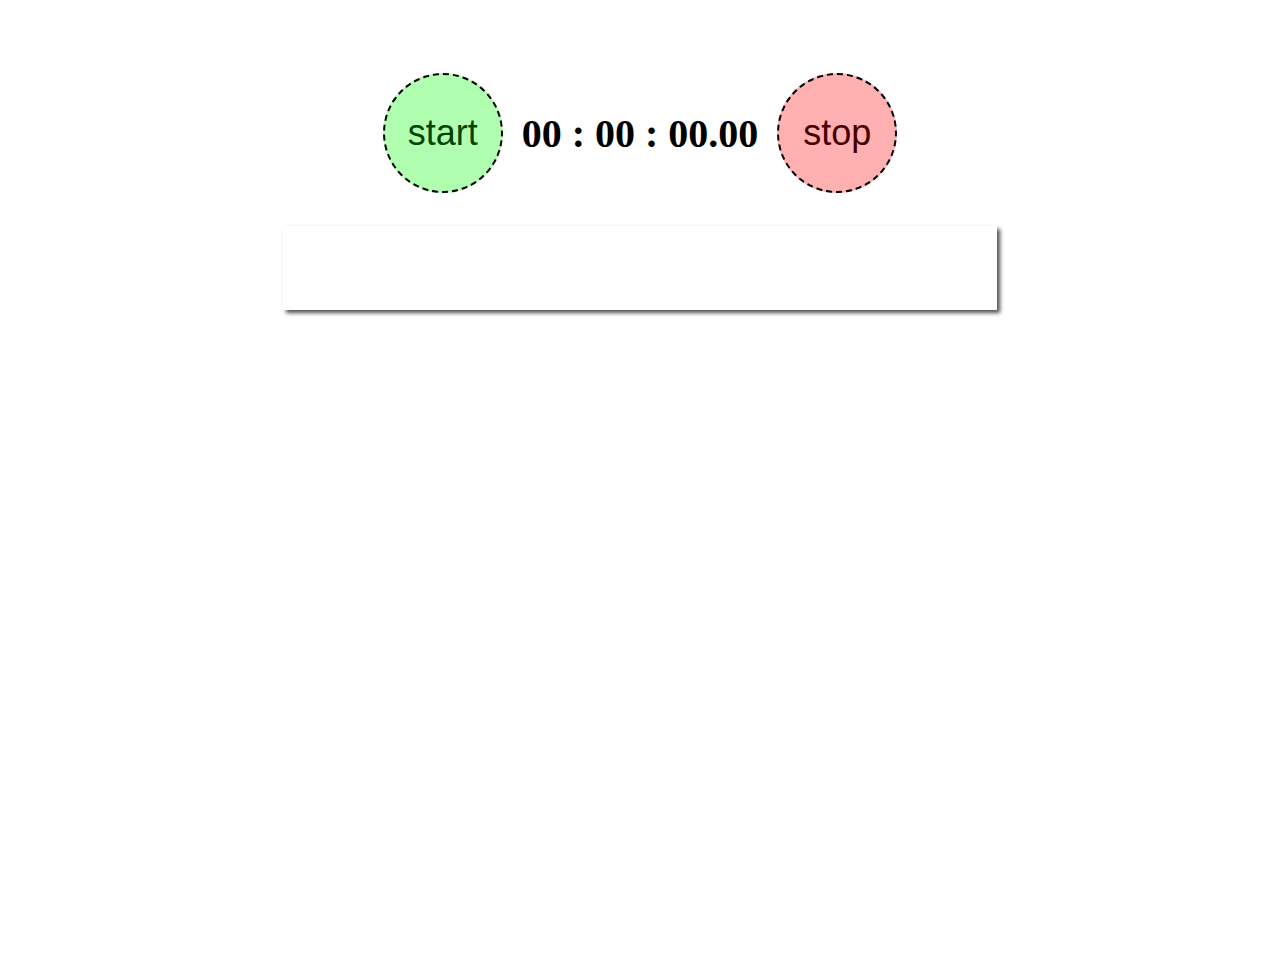
<file: index.html>
<!DOCTYPE html>
<html lang="en">
<head>
   <meta charset="UTF-8">
   <meta http-equiv="X-UA-Compatible" content="IE=edge">
   <meta name="viewport" content="width=device-width, initial-scale=1.0">
   <title>timer</title>
   <link rel="stylesheet" href="style.css">
   <meta property="og:url" content="https://iwashun22.github.io/stop_watch/index.html">
   <meta property="og:title" content="Stopwatch">
   <meta property="og:image" content="https://st2.depositphotos.com/1041273/5784/v/600/depositphotos_57844367-stock-illustration-stopwatch-icon.jpg">
   <meta property="og:description" content=
         "Go see the stopwatch I made!"
   >
</head>
<body>
   <table class="middle">
      <td>
         <button id="start-lap" class="input-button green">start</button>
      </td>
      <td>
         <h1 id="update-timer" class="time">00 : 00 : 00.00</h1>
      </td>
      <td>
         <button id="stop-reset" class="input-button red">stop</button>
      </td>
   </table>
   <ul class="container" id="lap-time-area">
      
   </ul> 
   <script src="timer.js"></script>
</body>
</html>
</file>
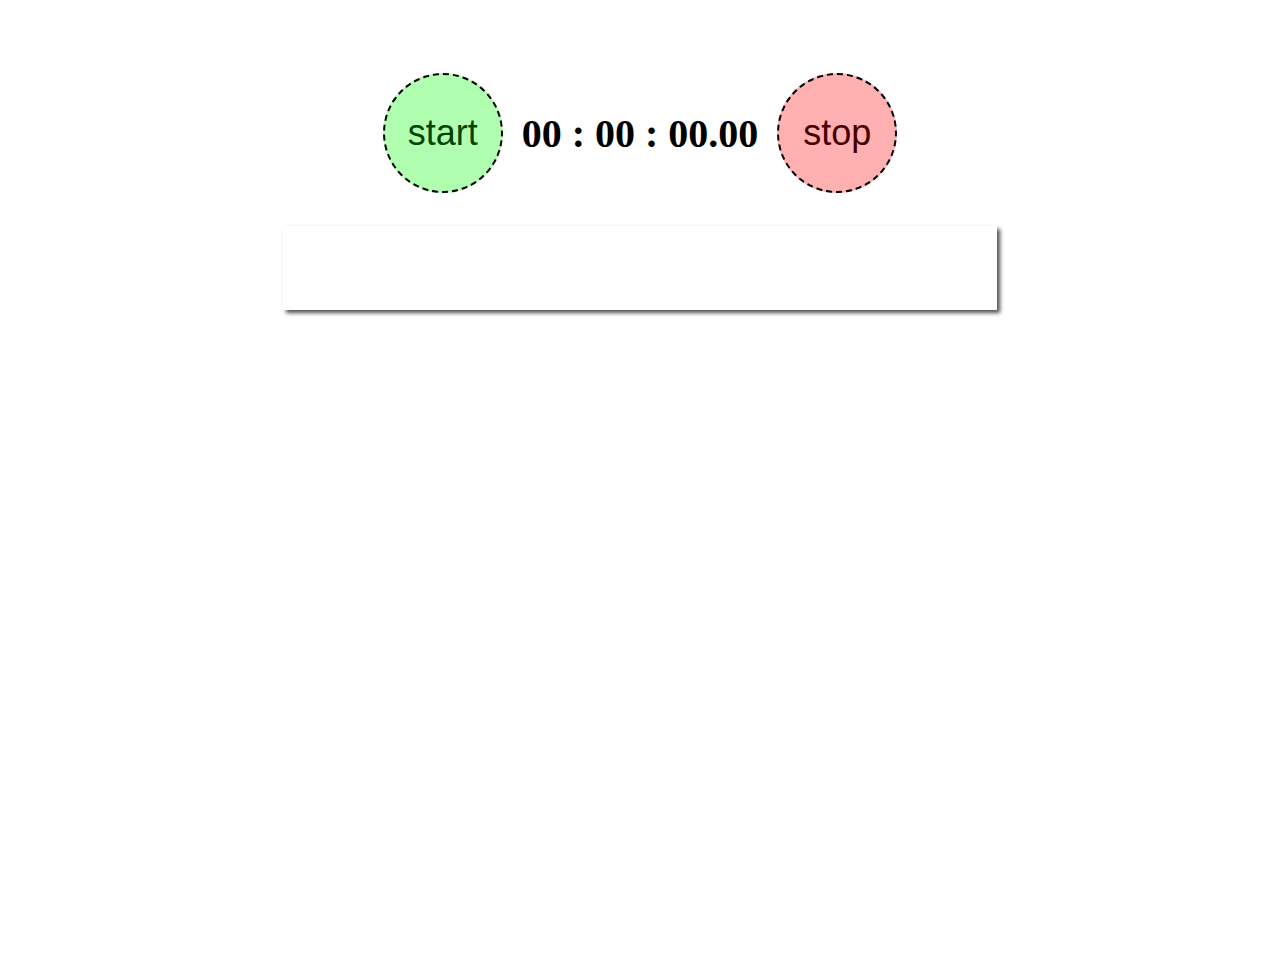
<file: timer.html>
<!DOCTYPE html>
<html lang="en">
<head>
   <meta charset="UTF-8">
   <meta http-equiv="X-UA-Compatible" content="IE=edge">
   <meta name="viewport" content="width=device-width, initial-scale=1.0">
   <title>timer</title>
   <link rel="stylesheet" href="style.css">
   <meta property="og:url" content="https://iwashun22.github.io/stop_watch/timer.html">
   <meta property="og:title" content="Stopwatch">
   <meta property="og:image" content="https://st2.depositphotos.com/1041273/5784/v/600/depositphotos_57844367-stock-illustration-stopwatch-icon.jpg">
   <meta property="og:description" content=
         "Go see the timer I made!"
   >
</head>
<body>
   <table class="middle">
      <td>
         <button id="start-lap" class="input-button green">start</button>
      </td>
      <td>
         <h1 id="update-timer" class="time">00 : 00 : 00.00</h1>
      </td>
      <td>
         <button id="stop-reset" class="input-button red">stop</button>
      </td>
   </table>
   <ul class="container" id="lap-time-area">
      
   </ul> 
   <script src="timer.js"></script>
</body>
</html>
</file>
<file: style.css>
body{
   width: 100vw;
   height: 100vh;
   margin: 0;
   position: relative;
   align-items: center;
   overflow: hidden;
}

.input-button{
   width: 100px;
   height: 100px;
   font-size: 30px;
   border: 2px black dashed;
   border-radius: 50%;
}

.red{ 
   background-color: rgb(255, 176, 176); 
   border-color: rgb(220, 0, 0);
   color: rgb(68, 0, 0);
}
.red:hover{ background-color: rgb(255, 95, 95); transition: .4s;}
.red:active{ background-color: rgb(126, 68, 68); transition: .1s;}

.green{ 
   background-color: rgb(176, 255, 176); 
   border-color: rgb(0, 220, 0);
   color: rgb(0, 68, 0);
}
.green:hover{ background-color: rgb(95, 255, 95); transition: .4s;}
.green:active{ background-color: rgb(68, 126, 68); transition: .1s;}

.time{ margin: 20px 20px;}
.middle{ margin: 70px auto 30px;}

.container{
   width: 440px;
   min-height: 70px;
   max-height: 200px;
   padding: 10px 10px;
   box-shadow: 3px 3px 4px rgb(80, 80, 80);
   margin: auto;
   overflow: scroll;
}
.container::-webkit-scrollbar{
   width: 0;
   height: 0;
}

.container li{ list-style: none;}

.list{
   display: flex;
}

.list:last-child .list-number{
   color: red;
   font-weight: 600;
}

.time-list, .list-number, .difference-time-list{
   width: 195px;
   height: 40px;
   font-size: 24px;
   line-height: 40px;
   text-align: center;
   margin: 0;
   border-top: 2px white solid;
}

.list-number{ 
   width: 50px;
   padding-right: 7px;
   text-align: right;
   border-right: 1px rgb(189, 189, 189) solid;
}

.difference-time-list{
   border-left: 1px rgb(189, 189, 189) solid;
   color: red;
}

.even .time-list, .even .list-number, .even .difference-time-list{ 
   background-color: rgb(250, 250, 250);
}

.odd .time-list, .odd .list-number, .odd .difference-time-list{
   background-color: rgb(241, 241, 241);
}

@media only screen and (min-width: 320px){
   .input-button{
      width: 60px;
      height: 60px;
      font-size: 20px;
      border: 1px black dashed;
      border-radius: 50%;
   }

   .time{ 
      margin: 15px 15px;
      font-size: 22px;
   }

   .container{
      width: 280px;
      min-height: 70px;
      max-height: 240px;
      padding: 7px 7px;
   }

   .time-list, .list-number, .difference-time-list{
      width: 127px;
      height: 24px;
      font-size: 14px;
      line-height: 24px;
   }

   .list-number{ 
      width: 35px;
      padding-right: 7px;
   }
}

@media only screen and (min-width: 411px){
   .input-button{
      width: 70px;
      height: 70px;
      font-size: 20px;
      border: 2px black dashed;
      border-radius: 50%;
   }

   .time{ 
      margin: 15px 15px;
      font-size: 25px;
   }

   .container{
      width: 300px;
      min-height: 70px;
      max-height: 240px;
      padding: 7px 7px;
   }

   .time-list, .list-number, .difference-time-list{
      width: 127px;
      height: 30px;
      font-size: 16px;
      line-height: 30px;
   }

   .list-number{ 
      width: 35px;
      padding-right: 7px;
   }
}
  

@media only screen and (min-width: 768px){
   .input-button{
      width: 100px;
      height: 100px;
      font-size: 32px;
      border: 2px black dashed;
      border-radius: 50%;
   }

   .time{ 
      margin: 15px 15px;
      font-size: 35px;
   }

   .container{
      width: 500px;
      min-height: 70px;
      max-height: 400px;
      padding: 7px 7px;
   }

   .time-list, .list-number, .difference-time-list{
      width: 230px;
      height: 30px;
      font-size: 17px;
      line-height: 30px;
   }

   .list-number{ 
      width: 40px;
      padding-right: 7px;
   }
}

@media only screen and (min-width: 1024px){
   .input-button{
      width: 120px;
      height: 120px;
      font-size: 36px;
      border: 2px black dashed;
      border-radius: 50%;
   }

   .time{ 
      margin: 15px 15px;
      font-size: 40px;
   }

   .container{
      width: 700px;
      min-height: 70px;
      max-height: 400px;
      padding: 7px 7px;
   }

   .time-list, .list-number, .difference-time-list{
      width: 320px;
      height: 40px;
      font-size: 24px;
      line-height: 40px;
   }

   .list-number{ 
      width: 60px;
      padding-right: 7px;
   }
}
</file>
